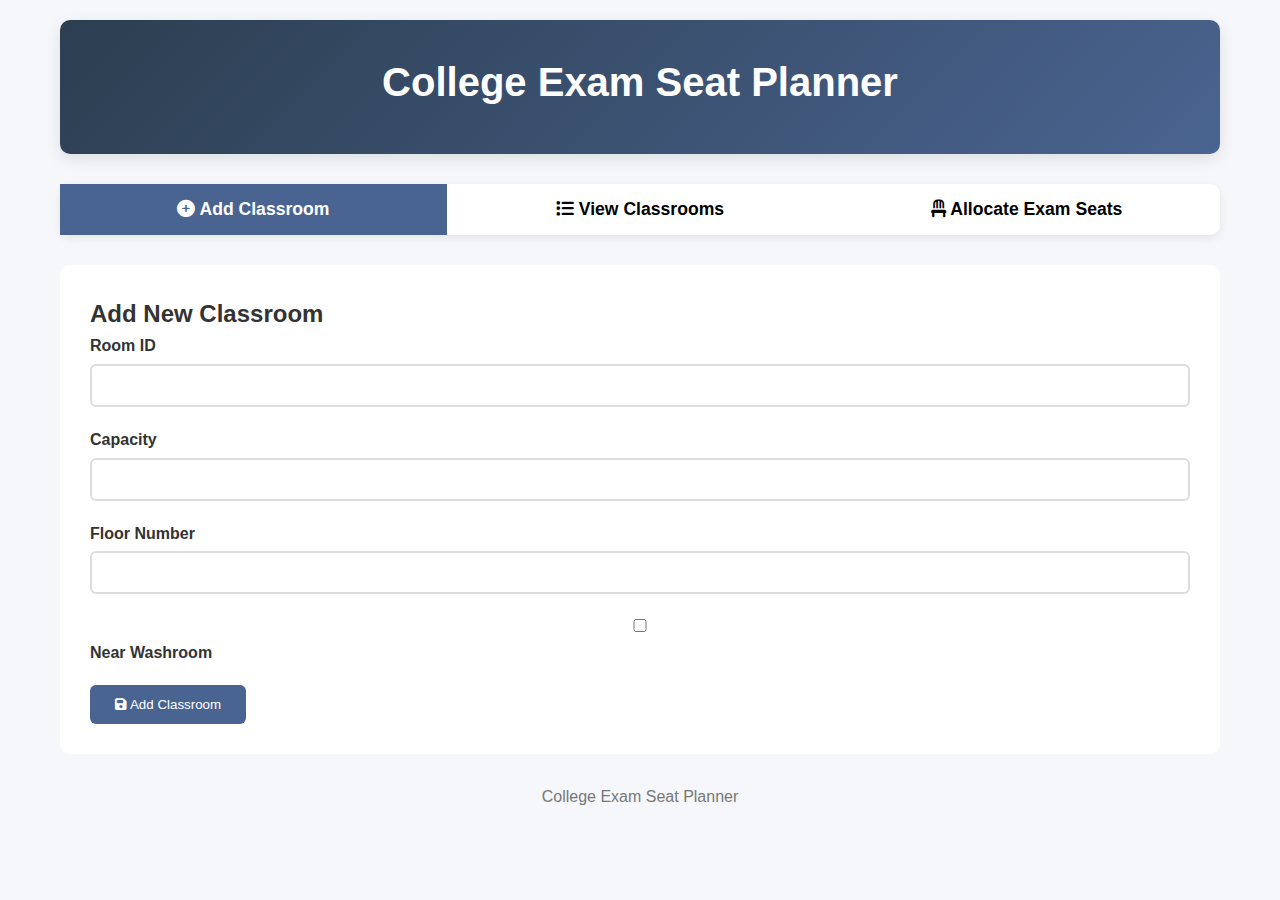
<file: index.html>
<!DOCTYPE html>
<html lang="en">
<head>
    <meta charset="UTF-8">
    <meta name="viewport" content="width=device-width, initial-scale=1.0">
    <title>College Exam Seat Planner</title>

    <link rel="stylesheet" href="https://cdnjs.cloudflare.com/ajax/libs/font-awesome/6.4.0/css/all.min.css">

    <link rel="stylesheet" href="style.css">
</head>
<body>
    <div class="container">
        <header>
            <h1>College Exam Seat Planner</h1>
        </header>

        <nav class="main-nav">
            <button class="nav-btn active" data-section="add-classroom">
                <i class="fas fa-plus-circle"></i> Add Classroom
            </button>
            <button class="nav-btn" data-section="view-classrooms">
                <i class="fas fa-list"></i> View Classrooms
            </button>
            <button class="nav-btn" data-section="allocate-exam">
                <i class="fas fa-chair"></i> Allocate Exam Seats
            </button>
        </nav>

        <section id="add-classroom" class="content-section active">
            <h2 class="section-title">Add New Classroom</h2>

            <form id="classroom-form">
                <div class="form-group">
                    <label>Room ID</label>
                    <input type="text" id="roomId" required>
                </div>

                <div class="form-group">
                    <label>Capacity</label>
                    <input type="number" id="capacity" required>
                </div>

                <div class="form-group">
                    <label>Floor Number</label>
                    <input type="number" id="floorNo" required>
                </div>

                <div class="form-group checkbox-group">
                    <input type="checkbox" id="nearWashroom">
                    <label for="nearWashroom">Near Washroom</label>
                </div>

                <button type="submit" class="btn">
                    <i class="fas fa-save"></i> Add Classroom
                </button>
            </form>

            <div id="form-message"></div>
        </section>

        <section id="view-classrooms" class="content-section">
            <h2 class="section-title">All Classrooms</h2>

            <div id="empty-classrooms" class="empty-state">
                <i class="fas fa-door-closed"></i>
                <p>No Classrooms Added</p>
            </div>

            <div class="table-container" id="classrooms-table">
                <table>
                    <thead>
                        <tr>
                            <th>Room</th>
                            <th>Capacity</th>
                            <th>Floor</th>
                            <th>Washroom</th>
                            <th>Action</th>
                        </tr>
                    </thead>
                    <tbody id="classrooms-tbody"></tbody>
                </table>
            </div>
        </section>

        <section id="allocate-exam" class="content-section">
            <h2 class="section-title">Allocate Exam Seats</h2>

            <input type="number" id="totalStudents" placeholder="Total Students">
            <button id="allocate-btn" class="btn">
                <i class="fas fa-calculator"></i> Allocate
            </button>

            <div id="allocation-output"></div>
        </section>

        <footer>
            <p>College Exam Seat Planner</p>
        </footer>
    </div>

    
    <script src="script.js"></script>
</body>
</html>
</file>
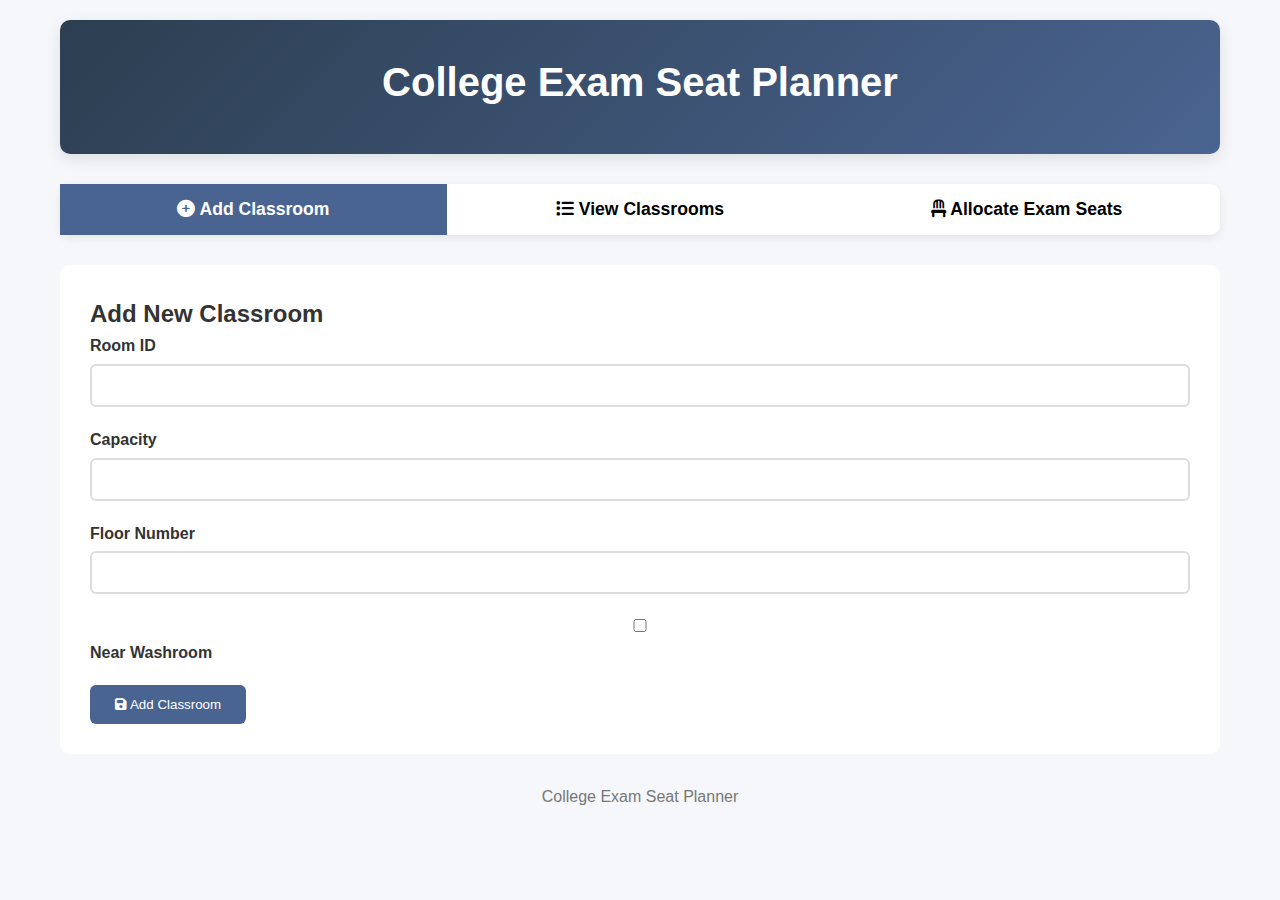
<file: Project/index.html>
<!DOCTYPE html>
<html lang="en">
<head>
    <meta charset="UTF-8">
    <meta name="viewport" content="width=device-width, initial-scale=1.0">
    <title>College Exam Seat Planner</title>

    <!-- Font Awesome -->
    <link rel="stylesheet" href="https://cdnjs.cloudflare.com/ajax/libs/font-awesome/6.4.0/css/all.min.css">

    <!-- CSS File -->
    <link rel="stylesheet" href="style.css">
</head>
<body>
    <div class="container">
        <header>
            <h1>College Exam Seat Planner</h1>
        </header>

        <nav class="main-nav">
            <button class="nav-btn active" data-section="add-classroom">
                <i class="fas fa-plus-circle"></i> Add Classroom
            </button>
            <button class="nav-btn" data-section="view-classrooms">
                <i class="fas fa-list"></i> View Classrooms
            </button>
            <button class="nav-btn" data-section="allocate-exam">
                <i class="fas fa-chair"></i> Allocate Exam Seats
            </button>
        </nav>

        <!-- Add Classroom -->
        <section id="add-classroom" class="content-section active">
            <h2 class="section-title">Add New Classroom</h2>

            <form id="classroom-form">
                <div class="form-group">
                    <label>Room ID</label>
                    <input type="text" id="roomId" required>
                </div>

                <div class="form-group">
                    <label>Capacity</label>
                    <input type="number" id="capacity" required>
                </div>

                <div class="form-group">
                    <label>Floor Number</label>
                    <input type="number" id="floorNo" required>
                </div>

                <div class="form-group checkbox-group">
                    <input type="checkbox" id="nearWashroom">
                    <label for="nearWashroom">Near Washroom</label>
                </div>

                <button type="submit" class="btn">
                    <i class="fas fa-save"></i> Add Classroom
                </button>
            </form>

            <div id="form-message"></div>
        </section>

        <!-- View Classrooms -->
        <section id="view-classrooms" class="content-section">
            <h2 class="section-title">All Classrooms</h2>

            <div id="empty-classrooms" class="empty-state">
                <i class="fas fa-door-closed"></i>
                <p>No Classrooms Added</p>
            </div>

            <div class="table-container" id="classrooms-table">
                <table>
                    <thead>
                        <tr>
                            <th>Room</th>
                            <th>Capacity</th>
                            <th>Floor</th>
                            <th>Washroom</th>
                            <th>Action</th>
                        </tr>
                    </thead>
                    <tbody id="classrooms-tbody"></tbody>
                </table>
            </div>
        </section>

        <!-- Allocate Exam -->
        <section id="allocate-exam" class="content-section">
            <h2 class="section-title">Allocate Exam Seats</h2>

            <input type="number" id="totalStudents" placeholder="Total Students">
            <button id="allocate-btn" class="btn">
                <i class="fas fa-calculator"></i> Allocate
            </button>

            <div id="allocation-output"></div>
        </section>

        <footer>
            <p>College Exam Seat Planner</p>
        </footer>
    </div>

    
    <script src="script.js"></script>
</body>
</html>
</file>
<file: style.css>
* {
    margin: 0;
    padding: 0;
    box-sizing: border-box;
    font-family: 'Segoe UI', Tahoma, Geneva, Verdana, sans-serif;
}

body {
    background-color: #f5f7fa;
    color: #333;
    line-height: 1.6;
}

.container {
    max-width: 1200px;
    margin: 0 auto;
    padding: 20px;
}

header {
    background: linear-gradient(135deg, #2c3e50, #4a6491);
    color: white;
    padding: 30px 0;
    text-align: center;
    border-radius: 10px;
    margin-bottom: 30px;
    box-shadow: 0 5px 15px rgba(0, 0, 0, 0.1);
}

header h1 {
    font-size: 2.5rem;
    margin-bottom: 10px;
}

header p {
    font-size: 1.1rem;
    opacity: 0.9;
}

/* NAVIGATION */
.main-nav {
    display: flex;
    justify-content: center;
    background: white;
    border-radius: 10px;
    margin-bottom: 30px;
    box-shadow: 0 3px 10px rgba(0,0,0,0.08);
}

.nav-btn {
    padding: 15px 30px;
    border: none;
    background: none;
    font-size: 1.1rem;
    cursor: pointer;
    font-weight: 600;
    flex: 1;
}

.nav-btn.active {
    background: #4a6491;
    color: white;
}


.content-section {
    display: none;
    background: white;
    padding: 30px;
    border-radius: 10px;
}

.content-section.active {
    display: block;
}

.form-group {
    margin-bottom: 20px;
}

label {
    font-weight: 600;
}

input {
    width: 100%;
    padding: 12px;
    margin-top: 5px;
    border-radius: 6px;
    border: 2px solid #ddd;
}

.btn {
    background: #4a6491;
    color: white;
    border: none;
    padding: 12px 25px;
    border-radius: 6px;
    cursor: pointer;
}

.btn:hover {
    background: #3a5479;
}

table {
    width: 100%;
    border-collapse: collapse;
}

th, td {
    padding: 15px;
    border-bottom: 1px solid #eee;
}

.empty-state {
    text-align: center;
    color: #777;
}

.floor-badge {
    padding: 5px 10px;
    border-radius: 20px;
    font-size: 0.85rem;
}

.floor-1 { background:#e3f2fd; }
.floor-2 { background:#f3e5f5; }
.floor-3 { background:#e8f5e8; }
.floor-4 { background:#fff3e0; }

.yes-badge { background:#e8f5e9; }
.no-badge { background:#ffebee; }

footer {
    text-align: center;
    margin-top: 30px;
    color: #777;
}
</file>
<file: Project/style.css>
* {
    margin: 0;
    padding: 0;
    box-sizing: border-box;
    font-family: 'Segoe UI', Tahoma, Geneva, Verdana, sans-serif;
}

body {
    background-color: #f5f7fa;
    color: #333;
    line-height: 1.6;
}

.container {
    max-width: 1200px;
    margin: 0 auto;
    padding: 20px;
}

header {
    background: linear-gradient(135deg, #2c3e50, #4a6491);
    color: white;
    padding: 30px 0;
    text-align: center;
    border-radius: 10px;
    margin-bottom: 30px;
    box-shadow: 0 5px 15px rgba(0, 0, 0, 0.1);
}

header h1 {
    font-size: 2.5rem;
    margin-bottom: 10px;
}

header p {
    font-size: 1.1rem;
    opacity: 0.9;
}

/* NAVIGATION */
.main-nav {
    display: flex;
    justify-content: center;
    background: white;
    border-radius: 10px;
    margin-bottom: 30px;
    box-shadow: 0 3px 10px rgba(0,0,0,0.08);
}

.nav-btn {
    padding: 15px 30px;
    border: none;
    background: none;
    font-size: 1.1rem;
    cursor: pointer;
    font-weight: 600;
    flex: 1;
}

.nav-btn.active {
    background: #4a6491;
    color: white;
}

/* CONTENT */
.content-section {
    display: none;
    background: white;
    padding: 30px;
    border-radius: 10px;
}

.content-section.active {
    display: block;
}

/* FORM */
.form-group {
    margin-bottom: 20px;
}

label {
    font-weight: 600;
}

input {
    width: 100%;
    padding: 12px;
    margin-top: 5px;
    border-radius: 6px;
    border: 2px solid #ddd;
}

.btn {
    background: #4a6491;
    color: white;
    border: none;
    padding: 12px 25px;
    border-radius: 6px;
    cursor: pointer;
}

.btn:hover {
    background: #3a5479;
}

/* TABLE */
table {
    width: 100%;
    border-collapse: collapse;
}

th, td {
    padding: 15px;
    border-bottom: 1px solid #eee;
}

.empty-state {
    text-align: center;
    color: #777;
}

/* BADGES */
.floor-badge {
    padding: 5px 10px;
    border-radius: 20px;
    font-size: 0.85rem;
}

.floor-1 { background:#e3f2fd; }
.floor-2 { background:#f3e5f5; }
.floor-3 { background:#e8f5e8; }
.floor-4 { background:#fff3e0; }

.yes-badge { background:#e8f5e9; }
.no-badge { background:#ffebee; }

footer {
    text-align: center;
    margin-top: 30px;
    color: #777;
}
</file>
